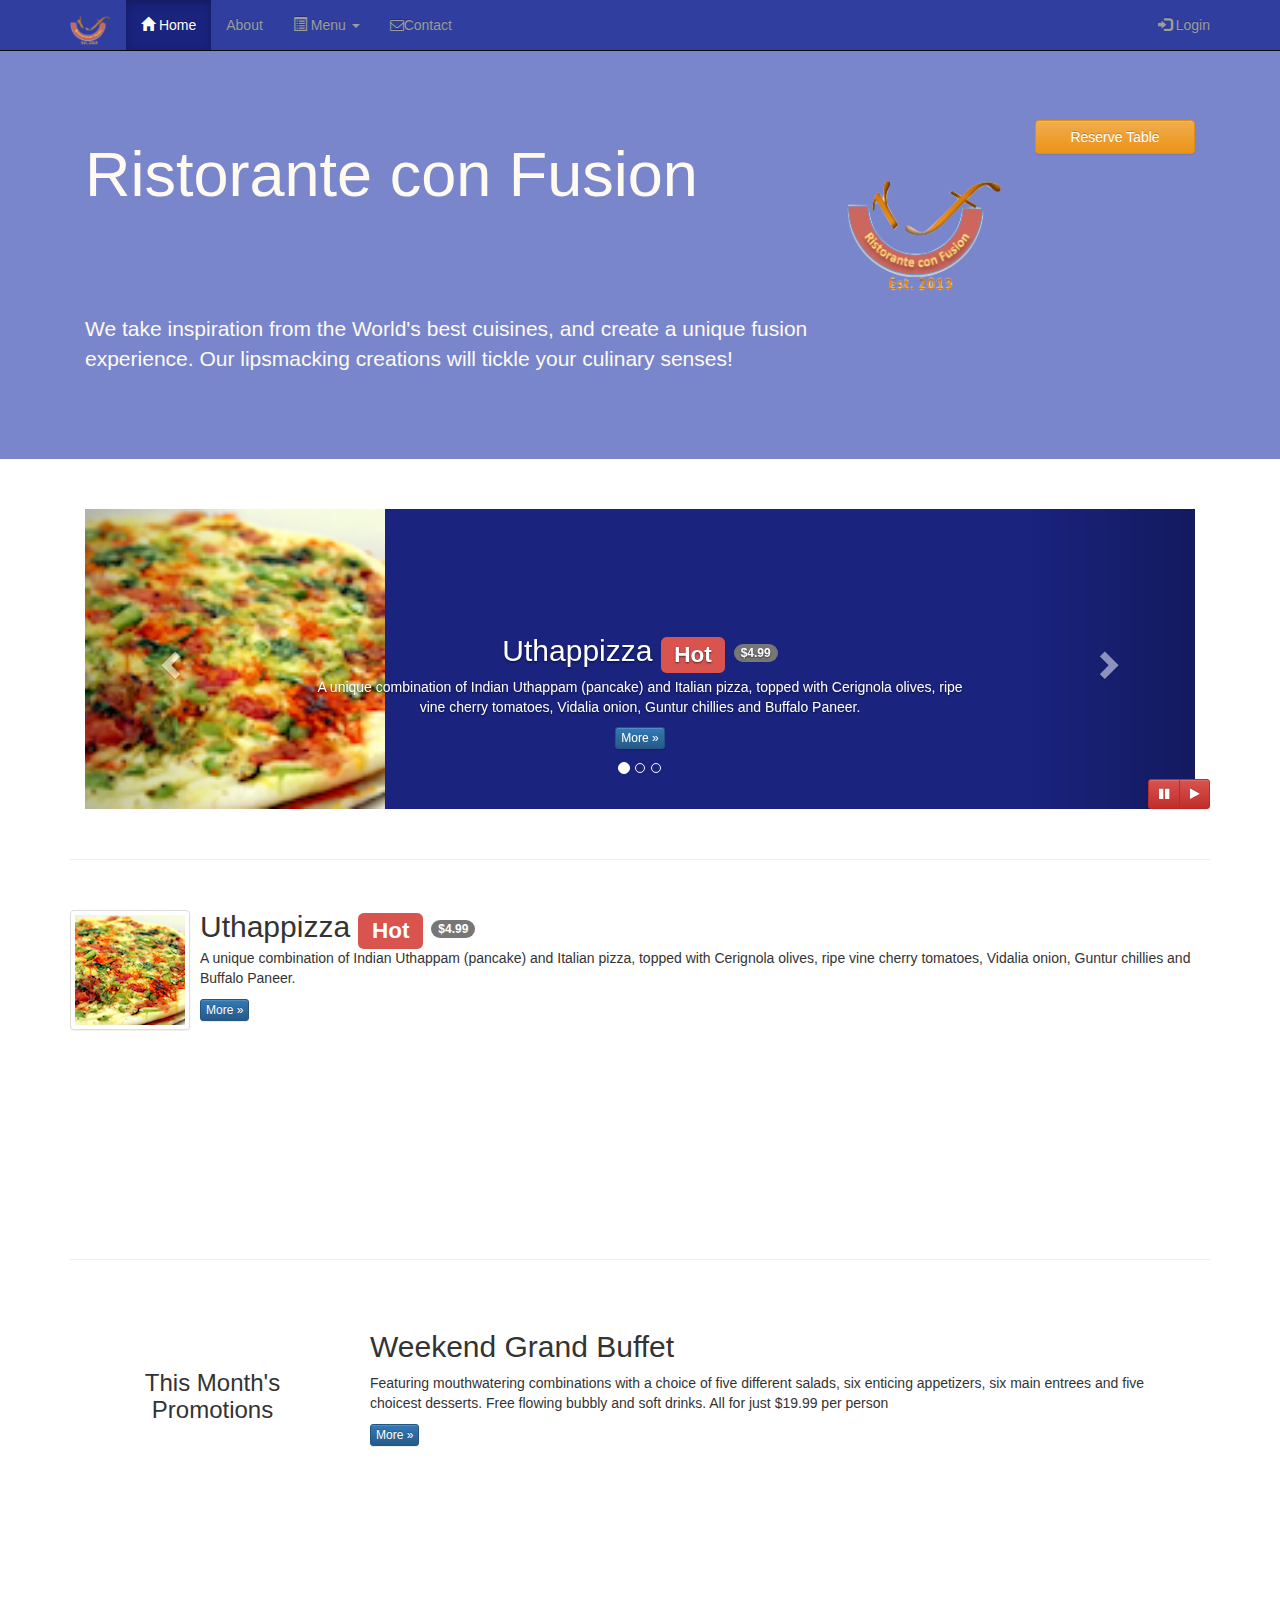
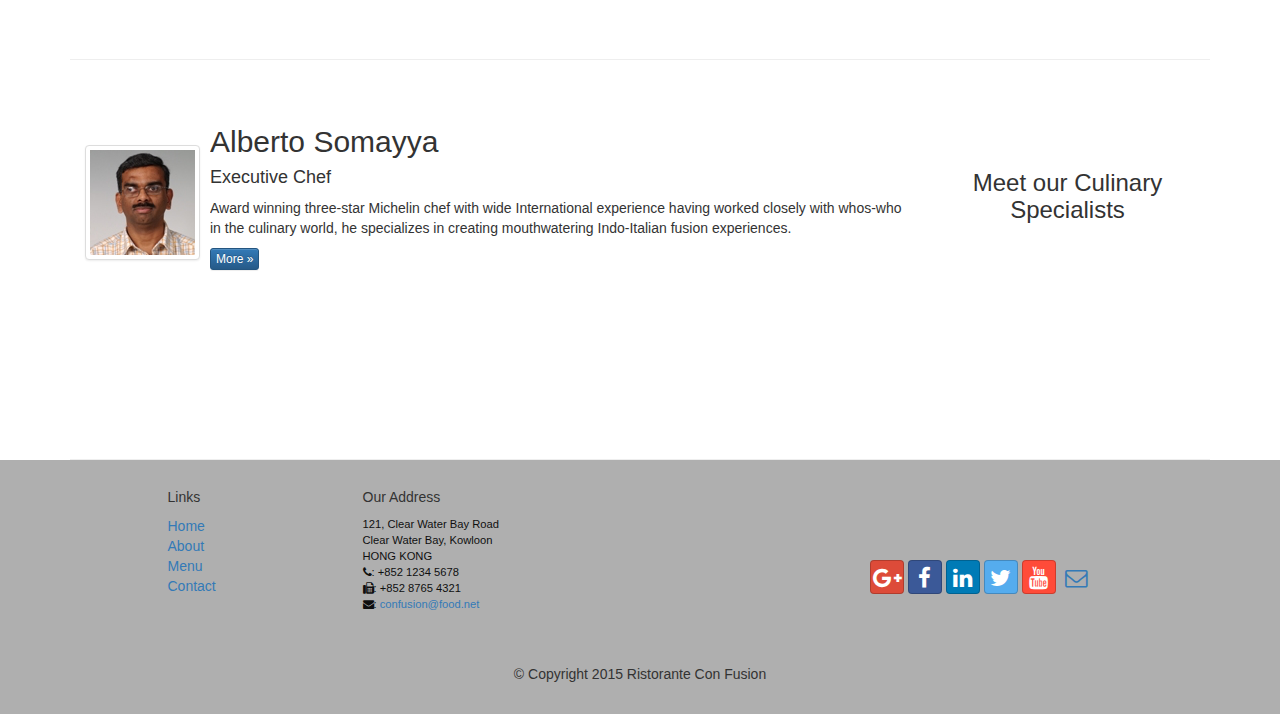
<file: index.html>
<!DOCTYPE html>
<!-- saved from url=(0077)https://d396qusza40orc.cloudfront.net/phoenixassets/web-frameworks/index.html -->
<html lang="en">
    <head>
        <meta charset="utf-8">
        <meta http-equiv="X-UA-Compatible" content="IE=edge">
        <meta name="viewport" content="width=device-width, initial-scale=1">
        <title>Ristorante Con Fusion</title>

         <link href="bower_components/bootstrap/dist/css/bootstrap.min.css" rel="stylesheet">
        <link href="bower_components/bootstrap/dist/css/bootstrap-theme.min.css" rel="stylesheet">
        <link href="bower_components/font-awesome/css/font-awesome.min.css" rel="stylesheet">
        <link href="css/mystyles.css" rel="stylesheet">
        
        <link href="css/bootstrap-social.css" rel="stylesheet">
    </head>

<body>
    <nav class="navbar navbar-inverse navbar-fixed-top" role="navigation">
        <div class="container">
             <div class="navbar-header">
                <button type="button" class="navbar-toggle collapsed" data-toggle="collapse" data-target="#navbar" aria-expanded="false" aria-controls="navbar">
                    <span class="sr-only">Toggle navigation</span>
                    <span class="icon-bar"></span>
                    <span class="icon-bar"></span>
                    <span class="icon-bar"></span>
                </button>
                <a class="navbar-brand" href="#"><img src="img/logo.png" height=30 width=41></a>
            </div>
            <div id="navbar" class="navbar-collapse collapse">
                <ul class="nav navbar-nav">
                    <li class="active"><a href="#"><span class="glyphicon glyphicon-home"
                         aria-hidden="true"></span> Home</a>
                    </li>
                    <li><a href="aboutus.html">About</a></li>
                    <li class="dropdown">
                        <a href="#" class="dropdown-toggle" data-toggle="dropdown"
                         role="button" aria-haspopup="true" aria-expanded="false">
                        <span class="glyphicon glyphicon-list-alt"
                         ></span>
                         Menu <span class="caret"></span></a>
                        <ul class="dropdown-menu">
                            <li><a href="#">Appetizers</a></li>
                            <li><a href="#">Main Courses</a></li>
                            <li><a href="#">Desserts</a></li>
                            <li><a href="#">Drinks</a></li>
                            <li role="separator" class="divider"></li>
                            <li class="dropdown-header">Specials</li>
                            <li><a href="#">Lunch Buffet</a></li>
                            <li><a href="#">Weekend Brunch</a></li>
                        </ul>
                    </li>
                    <li>
                    <a href="contactus.html">
                    <i class="fa fa-envelope-o"></i>Contact</a></li>
                </ul>
                 <ul class="nav navbar-nav navbar-right">
                    <li><a data-toggle="modal" data-target="#loginModal">
                    <span class="glyphicon glyphicon-log-in"></span> Login</a>
                    </li>
                </ul>
            </div>
        </div>
    </nav>
     <div id="loginModal" class="modal fade" role="dialog">
        <div class="modal-dialog">
        <!-- Modal content-->
        <div class="modal-content">
            <div class="modal-header">
                <button type="button" class="close" data-dismiss="modal">&times;</button>
                <h4 class="modal-title">Login </h4>
            </div>
            <div class="modal-body">

                <form class="form-inline">
                    <div class="form-group">
                        <label class="sr-only" for="email">Email</label>
                        <input type="email" class="form-control input-sm" id="email" placeholder="Email">
                    </div>
                    <div class="form-group">
                        <label class="sr-only" for="password">Password</label>
                        <input type="password" class="form-control" id="password" placeholder="Password">
                    </div>
                    <div class="checkbox">
                       <input type="checkbox">Remember Me
                        </label>
                    </div>
                    <button type="submit" class="btn btn-info btn-sm">Sign In</button>
                    <button type="button" class="btn btn-default btn-sm"
                       data-dismiss="modal">Cancel</button>
                </form>

            </div>
        </div>
        </div>
    </div>         
    <header class="jumbotron">

        <!-- Main component for a primary marketing message or call to action -->

        <div class="container">
            <div class="row row-header">
                <div class="col-xs-12 col-sm-8" >
                    <h1>Ristorante con Fusion</h1>
                    <p style="padding:40px;"></p>
                    <p>We take inspiration from the World's best cuisines, and create a unique fusion experience. Our lipsmacking creations will tickle your culinary senses!</p>
                </div>
                <div class="col-xs-12 col-sm-2">
                    <p style="padding:20px;"></p>
                    <img src="img/logo.png" class="img-responsive">
                </div>
                <div class="col-xs-12 col-sm-2">
                      <a type="button" class="btn btn-warning btn-block"
                    data-toggle="tooltip" title="Or Call us at +852 12345678"
                     data-placement="bottom" href="#reserveform">Reserve Table</a>

                </div>
            </div>
        </div>
    </header>

    <div class="container">
        <div class="row row-content">
           <div class="col-xs-12">
                
                <div id="mycarousel" class="carousel slide" data-ride="carousel">
                    <ol class="carousel-indicators">
                        <li data-target="#mycarousel" data-slide-to="0" class="active"></li>
                        <li data-target="#mycarousel" data-slide-to="1"></li>
                        <li data-target="#mycarousel" data-slide-to="2"></li>
                    </ol>
                    <div class="carousel-inner" role="listbox">
                        <div class="item active">
                            <img class="img-responsive"
                             src="img/uthappizza.png" alt="Uthappizza">
                            <div class="carousel-caption">
                                <h2>Uthappizza  <span class="label label-danger">Hot</span> <span class="badge">$4.99</span></h2>
                                <p>A unique combination of Indian Uthappam (pancake) and
                                  Italian pizza, topped with Cerignola olives, ripe vine
                                  cherry tomatoes, Vidalia onion, Guntur chillies and
                                  Buffalo Paneer.</p>
                                <p><a class="btn btn-primary btn-xs" href="#">More &raquo;</a></p>
                            </div>
                        </div>
                        <div class="item">
                            <img class="img-responsive"
                             src="img/buffet.png" alt="Weelemd Grand Buffet">
                            <div class="carousel-caption">
                                <h2>Weekend Grand Buffet <span class="label label-danger label-xs">New</span></h2>
                                 <p>Featuring mouthwatering combinations with a choice of five different salads, six enticing appetizers, six main entrees and five choicest desserts. Free flowing bubbly and soft drinks. All for just $19.99 per person </p>
                                <p><a class="btn btn-primary btn-xs" href="#">More &raquo;</a></p></p>
                            </div>
                        </div>
                        <div class="item">
                            <img class="img-responsive"
                             src="img/alberto.png" alt="Alberto Somayya">
                            <div class="carousel-caption">
                                <h2 class="media-heading">Alberto Somayya</h2>
                                <h4>Executive Chef</h4>
                                <p>Award winning three-star Michelin chef with wide
                                 International experience having worked closely with
                                 whos-who in the culinary world, he specializes in
                                  creating mouthwatering Indo-Italian fusion experiences.
                                </p>
                                <p><a class="btn btn-primary btn-xs" href="#">More &raquo;</a></p>
                            </div>
                        </div>
                    </div>
                        <a class="left carousel-control" href="#mycarousel" role="button" data-slide="prev">
                        <span class="glyphicon glyphicon-chevron-left" aria-hidden="true"></span>
                        <span class="sr-only">Previous</span>
                        </a>
                        <a class="right carousel-control" href="#mycarousel" role="button" data-slide="next">
                            <span class="glyphicon glyphicon-chevron-right" aria-hidden="true"></span>
                            <span class="sr-only">Next</span>
                        </a>
                </div>
                
                <div class="btn-group" id="carouselButtons">
                    <button class="btn btn-danger btn-sm" id="carousel-pause">
                        <span class="fa fa-pause" aria-hidden="true"></span>
                    </button>
                    <button class="btn btn-danger btn-sm" id="carousel-play">
                        <span class="fa fa-play" aria-hidden="true"></span>
                    </button>
                </div>
           </div>
        </div>

        <div class="row row-content">
             <div class="media">
                <div class="media-left media-middle">
                    <a href="#">
                    <img class="media-object img-thumbnail"
                     src="img/uthappizza.png" alt="Uthappizza">
                    </a>
                </div>
                <div class="media-body">
                    <h2 class="media-heading">Uthappizza <span class="label label-danger">Hot</span> <span class="badge">$4.99</span></h2>
                    <p>A unique combination of Indian Uthappam (pancake) and
                      Italian pizza, topped with Cerignola olives, ripe vine
                      cherry tomatoes, Vidalia onion, Guntur chillies and
                      Buffalo Paneer.</p>
                    <p><a class="btn btn-primary btn-xs" href="#">More &raquo;</a></p>
                </div>
            </div>
        </div>


        <div class="row row-content">
            <div class="col-xs-12 col-sm-3">
                <p style="padding:20px;"></p>
                <h3 align="center">This Month's Promotions</h3>
            </div>
            <div class="col-xs-12 col-sm-9">
                <h2>Weekend Grand Buffet</h2>
                <p>Featuring mouthwatering combinations with a choice of five different salads, six enticing appetizers, six main entrees and five choicest desserts. Free flowing bubbly and soft drinks. All for just $19.99 per person </p>
                <p><a class="btn btn-primary btn-xs" href="#">More &raquo;</a></p></p>
            </div>
        </div>

        <div class="row row-content">
            <div class="col-xs-12 col-sm-3 col-sm-push-9">
                <p style="padding:20px;"></p>
                <h3 align="center">Meet our Culinary Specialists</h3>
            </div>
            <div class="media col-xs-12 col-sm-9 col-sm-pull-3">
                <div class="media-left media-middle">
                        <a href="#">
                        <img class="media-object img-thumbnail"
                         src="img/alberto.png" alt="Alberto Somayya">
                        </a>
                </div>
                <div class="media-body">
                    <h2 class="media-heading">Alberto Somayya</h2>
                    <h4>Executive Chef</h4>
                    <p>Award winning three-star Michelin chef with wide
                     International experience having worked closely with
                     whos-who in the culinary world, he specializes in
                      creating mouthwatering Indo-Italian fusion experiences.
                     </p>
                    <p><a class="btn btn-primary btn-xs" href="#">More &raquo;</a></p>
                </div>
            </div>
        </div>
    </div>

    <footer class="row-footer">
        <div class="container">
            <div class="row">             
                <div class="col-xs-5 col-xs-offset-1 col-sm-2 col-sm-offset-1">
                    <h5>Links</h5>
                    <ul class="list-unstyled">
                        <li><a href="https://d396qusza40orc.cloudfront.net/phoenixassets/web-frameworks/index.html#">Home</a></li>
                        <li><a href="https://d396qusza40orc.cloudfront.net/phoenixassets/web-frameworks/index.html#">About</a></li>
                        <li><a href="https://d396qusza40orc.cloudfront.net/phoenixassets/web-frameworks/index.html#">Menu</a></li>
                        <li><a href="https://d396qusza40orc.cloudfront.net/phoenixassets/web-frameworks/index.html#">Contact</a></li>
                    </ul>
                </div>
                <div class="col-xs-6 col-sm-5">
                    <h5>Our Address</h5>
                    <address>
		              121, Clear Water Bay Road<br>
		              Clear Water Bay, Kowloon<br>
		              HONG KONG<br>
		                <i class="fa fa-phone"></i>: +852 1234 5678<br>
                        <i class="fa fa-fax"></i>: +852 8765 4321<br>
                        <i class="fa fa-envelope"></i>: 
                                 <a href="mailto:confusion@food.net">confusion@food.net</a>
		           </address>
                </div>
                <div class="col-xs-12 col-sm-4">
                    <div style="padding: 40px 10px;">
                        <div class="nav navbar-nav" style="padding: 40px 10px;">
                        <a class="btn btn-social-icon btn-google-plus" href="http://google.com/+"><i class="fa fa-google-plus"></i></a>
                        <a class="btn btn-social-icon btn-facebook" href="http://www.facebook.com/profile.php?id="><i class="fa fa-facebook"></i></a>
                        <a class="btn btn-social-icon btn-linkedin" href="http://www.linkedin.com/in/"><i class="fa fa-linkedin"></i></a>
                        <a class="btn btn-social-icon btn-twitter" href="http://twitter.com/"><i class="fa fa-twitter"></i></a>
                        <a class="btn btn-social-icon btn-youtube" href="http://youtube.com/"><i class="fa fa-youtube"></i></a>
                        <a class="btn btn-social-icon" href="mailto:"><i class="fa fa-envelope-o"></i></a>
                    </div>
                    </div>
                </div>
                <div class="col-xs-12">
                    <p style="padding:10px;"></p>
                    <p align="center">© Copyright 2015 Ristorante Con Fusion</p>
                </div>
            </div>
        </div>
    </footer>

    <script src="bower_components/jquery/dist/jquery.min.js"></script>
    <!-- Include all compiled plugins (below), or include individual files as needed -->
    <script src="bower_components/bootstrap/dist/js/bootstrap.min.js"></script>
    <script>
        $(document).ready(function(){
        $('[data-toggle="tooltip"]').tooltip();
         });
    </script>
    <script>
        $(document).ready(function(){
            $("#mycarousel").carousel( { interval: 2000 } );
                          $("#carousel-pause").click(function(){
                $("#mycarousel").carousel('pause');
            });
                        $("#carousel-play").click(function(){
                $("#mycarousel").carousel('cycle');
            });
        });
    </script>

</body></html>
</file>
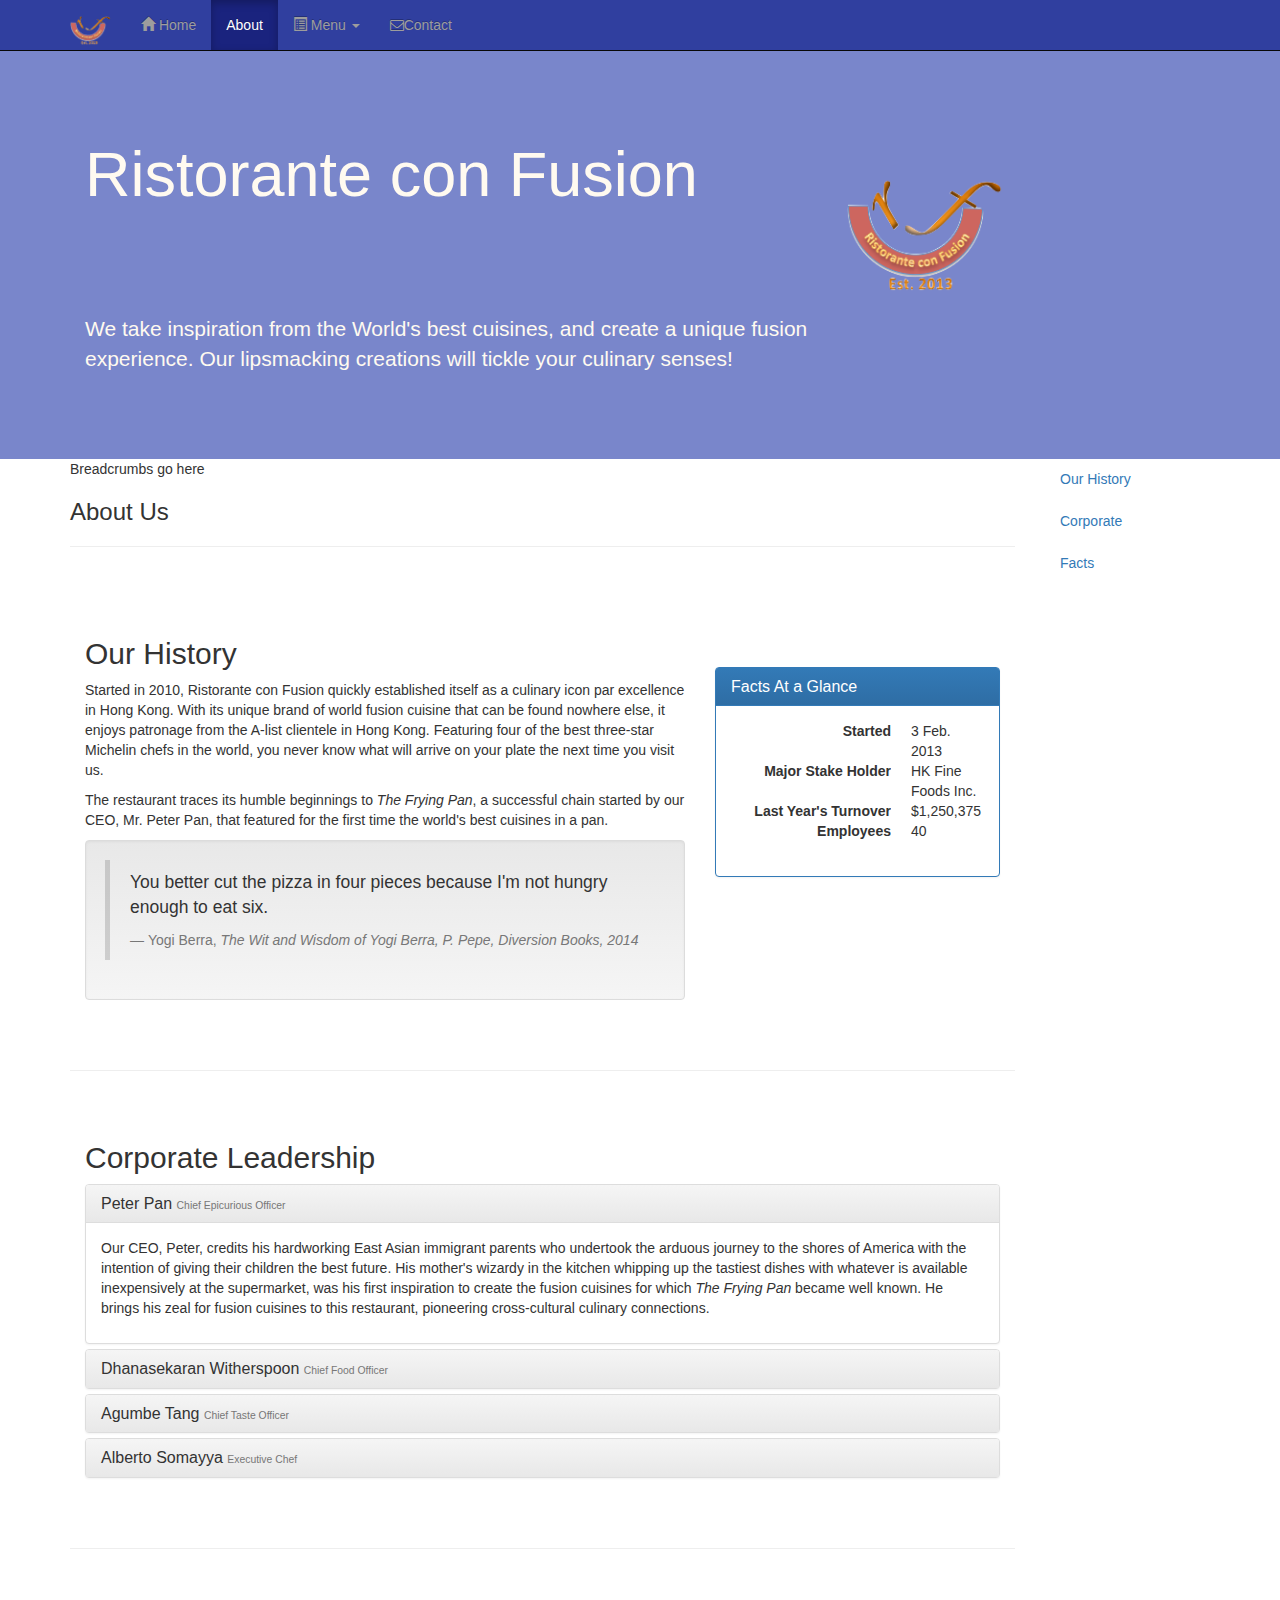
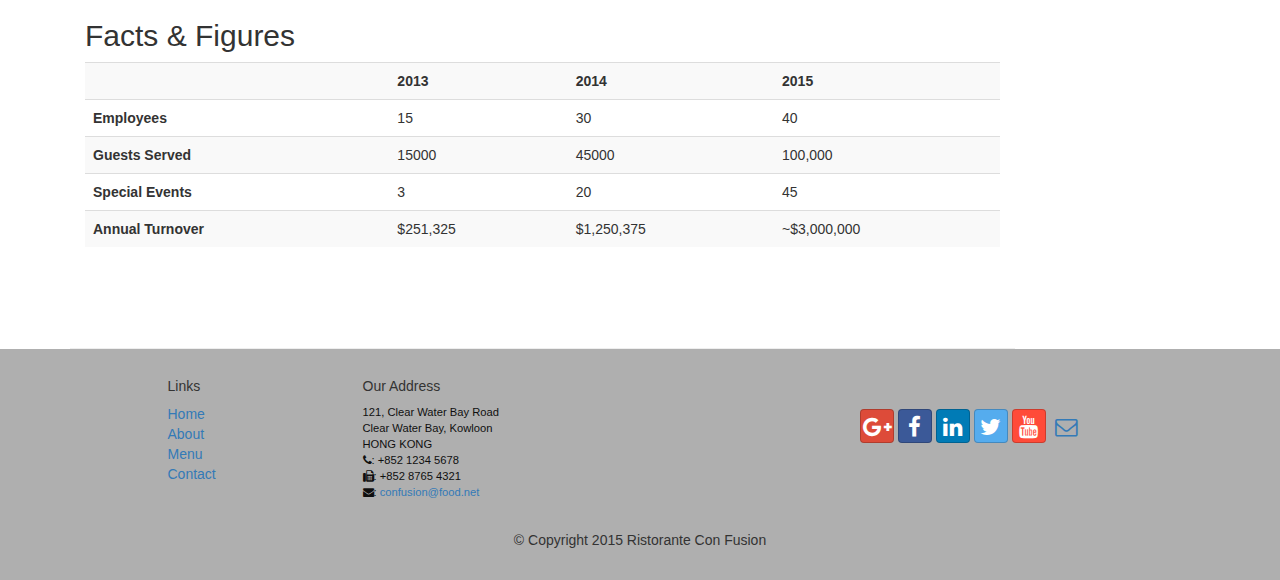
<file: aboutus.html>
<!DOCTYPE html>
<html lang="en">

<head>
     <meta charset="utf-8">
    <meta http-equiv="X-UA-Compatible" content="IE=edge">
    <meta name="viewport" content="width=device-width, initial-scale=1">
    <!-- The above 3 meta tags *must* come first in the head; any other head 
         content must come *after* these tags -->
    <title>Ristorante Con Fusion: About Us</title>
        <!-- Bootstrap -->
    <link href="css/bootstrap.min.css" rel="stylesheet">
    <link href="css/bootstrap-theme.min.css" rel="stylesheet">
    <link href="css/font-awesome.min.css" rel="stylesheet">
    <link href="css/bootstrap-social.css" rel="stylesheet">
    <link href="css/mystyles.css" rel="stylesheet">

    <!-- HTML5 shim and Respond.js for IE8 support of HTML5 elements and media queries -->
    <!-- WARNING: Respond.js doesn't work if you view the page via file:// -->
    <!--[if lt IE 9]>
      <script src="https://oss.maxcdn.com/html5shiv/3.7.2/html5shiv.min.js"></script>
      <script src="https://oss.maxcdn.com/respond/1.4.2/respond.min.js"></script>
    <![endif]-->
</head>

<body data-spy="scroll" data-target="#myScrollspy" data-offset="200">
    <nav class="navbar navbar-inverse navbar-fixed-top" role="navigation">
        <div class="container">
            <div class="navbar-header">
                <button type="button" class="navbar-toggle collapsed" data-toggle="collapse" data-target="#navbar" aria-expanded="false" aria-controls="navbar">
                    <span class="sr-only">Toggle navigation</span>
                    <span class="icon-bar"></span>
                    <span class="icon-bar"></span>
                    <span class="icon-bar"></span>
                </button>
                <a class="navbar-brand" href="#"><img src="img/logo.png" height=30 width=41></a>
            </div>
            <div id="navbar" class="navbar-collapse collapse">
                <ul class="nav navbar-nav">
                    <li ><a href="index.html"><span class="glyphicon glyphicon-home"
                         aria-hidden="true"></span> Home</a></li>
                    <li class="active"><a href="aboutus.html">About</a></li>
                    <li class="dropdown">
                        <a href="#" class="dropdown-toggle" data-toggle="dropdown"
                         role="button" aria-haspopup="true" aria-expanded="false">
                          <span class="glyphicon glyphicon-list-alt"
                         ></span>
                         Menu <span class="caret"></span></a>
                        <ul class="dropdown-menu">
                            <li><a href="#">Appetizers</a></li>
                            <li><a href="#">Main Courses</a></li>
                            <li><a href="#">Desserts</a></li>
                            <li><a href="#">Drinks</a></li>
                            <li role="separator" class="divider"></li>
                            <li class="dropdown-header">Specials</li>
                            <li><a href="#">Lunch Buffet</a></li>
                            <li><a href="#">Weekend Brunch</a></li>
                        </ul>
                    </li>
                    <li>
                    <a href="contactus.html">
                    <i class="fa fa-envelope-o"></i>Contact</a></li>
                </ul>
            </div>
        </div>
    </nav>  
    <header class="jumbotron">

        <!-- Main component for a primary marketing message or call to action -->

        <div class="container">
            <div class="row row-header">
                <div class="col-xs-12 col-sm-8">
                    <h1>Ristorante con Fusion</h1>
                    <p style="padding:40px;"></p>
                    <p>We take inspiration from the World's best cuisines, and create a unique fusion experience. Our lipsmacking creations will tickle your culinary senses!</p>
                </div>
                <div class="col-xs-12 col-sm-2">
                    <p style="padding:20px;"></p>
                    <img src="img/logo.png" class="img-responsive">
                </div>
            </div>
        </div>
    </header>

    <div class="container">
        <div class="row">
            <div class="col-xs-12 col-sm-10">
                <div>
                    <div>
                        Breadcrumbs go here
                    </div>
                    <div>
                       <h3>About Us</h3>
                       <hr>
                    </div>
                </div>
                
                <div  id="history" class="row row-content">
                    <div class="col-xs-12 col-sm-6 col-lg-8">
                        <h2>Our History</h2>
                        <p>Started in 2010, Ristorante con Fusion quickly established itself as a culinary icon par excellence in Hong Kong. With its unique brand of world fusion cuisine that can be found nowhere else, it enjoys patronage from the A-list clientele in Hong Kong.  Featuring four of the best three-star Michelin chefs in the world, you never know what will arrive on your plate the next time you visit us.</p>
                        <p>The restaurant traces its humble beginnings to <em>The Frying Pan</em>, a successful chain started by our CEO, Mr. Peter Pan, that featured for the first time the world's best cuisines in a pan.</p>

                        <div class="well">
                            <blockquote>
                                <p>You better cut the pizza in four pieces because
                                    I'm not hungry enough to eat six.</p>
                                <footer>Yogi Berra,
                                  <cite>The Wit and Wisdom of Yogi Berra,
                                    P. Pepe, Diversion Books, 2014</cite>
                                </footer>
                            </blockquote>
                        </div>
                    </div>
                     <div class="col-xs-12 col-sm-6 col-lg-4">
                        <p style="padding:20px;"></p>
                         <div class="panel panel-primary">
                            <div class="panel-heading">
                                <h3 class="panel-title">Facts At a Glance</h3>
                            </div>
                            <div class="panel-body">
                                <dl class="dl-horizontal">
                                    <dt>Started</dt>
                                    <dd>3 Feb. 2013</dd>
                                    <dt>Major Stake Holder</dt>
                                    <dd>HK Fine Foods Inc.</dd>
                                    <dt>Last Year's Turnover</dt>
                                    <dd>$1,250,375</dd>
                                    <dt>Employees</dt>
                                    <dd>40</dd>
                               </dl>
                            </div>
                        </div>
                    </div>
                </div>


                <div id="corporate" class="row row-content">
                    <div class="col-xs-12">
                        <h2>Corporate Leadership</h2>
                        
                        <div class="panel-group" id="accordion"
                              role="tablist" aria-multiselectable="true">
                            <div class="panel panel-default">
                                <div class="panel-heading" role="tab" id="headingPeter">
                                    <h3 class="panel-title">
                                        <a role="button" data-toggle="collapse"
                                             data-parent="#accordion" href="#peter"
                                             aria-expanded="true" aria-controls="peter">
                                            Peter Pan <small>Chief Epicurious Officer</small></a>
                                    </h3>
                                </div>
                                <div role="tabpanel" class="panel-collapse collapse in"
                                     id="peter"    aria-labelledby="headingPeter">
                                    <div class="panel-body">
                                        <p>Our CEO, Peter, credits his hardworking East Asian immigrant parents who undertook the arduous journey to the shores of America with the intention of giving their children the best future. His mother's wizardy in the kitchen whipping up the tastiest dishes with whatever is available inexpensively at the supermarket, was his first inspiration to create the fusion cuisines for which <em>The Frying Pan</em> became well known. He brings his zeal for fusion cuisines to this restaurant, pioneering cross-cultural culinary connections.</p>
                                    </div>
                                </div>
                            </div>
                            <div class="panel panel-default">
                                <div class="panel-heading" role="tab" id="headingDanny">
                                    <h3 class="panel-title">
                                        <a class="collapsed" role="button" data-toggle="collapse"
                                             data-parent="#accordion" href="#danny"
                                             aria-expanded="false" aria-controls="danny">
                                            Dhanasekaran Witherspoon <small>Chief Food Officer</small></a>
                                    </h3>
                                </div>
                                <div role="tabpanel" class="panel-collapse collapse"
                                     id="danny"    aria-labelledby="headingDanny">
                                    <div class="panel-body">
                                        <p>Our CFO, Danny, as he is affectionately referred to by his colleagues, comes from a long established family tradition in farming and produce. His experiences growing up on a farm in the Australian outback gave him great appreciation for varieties of food sources. As he puts it in his own words, <em>Everything that runs, wins, and everything that stays, pays!</em></p>
                                    </div>
                                </div>
                            </div>
                            <div class="panel panel-default">
                                <div class="panel-heading" role="tab" id="headingAgumbe">
                                    <h3 class="panel-title">
                                        <a class="collapsed" role="button" data-toggle="collapse"
                                             data-parent="#accordion" href="#agumbe"
                                             aria-expanded="false" aria-controls="agumbe">
                                            Agumbe Tang <small>Chief Taste Officer</small></a>
                                    </h3>
                                </div>
                                <div role="tabpanel" class="panel-collapse collapse"
                                     id="agumbe"    aria-labelledby="headingAgumbe">
                                    <div class="panel-body">
                                        <p>Blessed with the most discerning gustatory sense, Agumbe, our CFO, personally ensures that every dish that we serve meets his exacting tastes. Our chefs dread the tongue lashing that ensues if their dish does not meet his exacting standards. He lives by his motto, <em>You click only if you survive my lick.</em></p>
                                    </div>
                                </div>
                            </div>
                            <div class="panel panel-default">
                                <div class="panel-heading" role="tab" id="headingAlberto">
                                    <h3 class="panel-title">
                                        <a class="collapsed" role="button" data-toggle="collapse"
                                             data-parent="#accordion" href="#alberto"
                                             aria-expanded="false" aria-controls="alberto">
                                            Alberto Somayya <small>Executive Chef</small></a>
                                    </h3>
                                </div>
                                <div role="tabpanel" class="panel-collapse collapse"
                                     id="alberto"    aria-labelledby="headingAlberto">
                                    <div class="panel-body">
                                        <p>Award winning three-star Michelin chef with wide International experience having worked closely with whos-who in the culinary world, he specializes in creating mouthwatering Indo-Italian fusion experiences. He says, <em>Put together the cuisines from the two craziest cultures, and you get a winning hit! Amma Mia!</em></p>
                                    </div>
                                </div>
                            </div>
                        </div>
                    </div>
                     
               </div>

                <div  id="facts" class="row row-content">
                    <div class="col-xs-12 ">
                        <h2>Facts &amp; Figures</h2>
                        <div class="table-responsive">
                        <table class="table table-striped">
                            <tr>
                                <td>&nbsp;</td>
                                <th>2013</th>
                                <th>2014</th>
                                <th>2015</th>
                            </tr>
                            <tr>
                                <th>Employees</th>
                                <td>15</td>
                                <td>30</td>
                                <td>40</td>
                            </tr>
                            <tr>
                                <th>Guests Served</th>
                                <td>15000</td>
                                <td>45000</td>
                                <td>100,000</td>
                            </tr>
                            <tr>
                                <th>Special Events</th>
                                <td>3</td>
                                <td>20</td>
                                <td>45</td>
                            </tr>
                            <tr>
                                <th>Annual Turnover</th>
                                <td>$251,325</td>
                                <td>$1,250,375</td>
                                <td>~$3,000,000</td>
                            </tr>
                        </table>
                        </div>
                    </div>
                    
               </div> 
            </div>
            <nav class="hidden-xs col-sm-2" id="myScrollspy">
                <ul class="nav nav-pills nav-stacked" data-spy="affix" data-offset-top="400">
                    <li><a href="#history">Our History</a></li>
                    <li><a href="#corporate">Corporate</a></li>
                    <li><a href="#facts">Facts</a></li>
                </ul>
            </nav>
        </div>
    </div>

    <footer class="row-footer">
        <div class="container">
            <div class="row">             
                <div class="col-xs-5 col-xs-offset-1 col-sm-2 col-sm-offset-1">
                    <h5>Links</h5>
                    <ul class="list-unstyled">
                        <li><a href="#">Home</a></li>
                        <li><a href="#">About</a></li>
                        <li><a href="#">Menu</a></li>
                        <li><a href="#">Contact</a></li>
                    </ul>
                </div>
                <div class="col-xs-6 col-sm-5">
                    <h5>Our Address</h5>
                    <address>
		              121, Clear Water Bay Road<br>
		              Clear Water Bay, Kowloon<br>
		              HONG KONG<br>
		              <i class="fa fa-phone"></i>: +852 1234 5678<br>
		              <i class="fa fa-fax"></i>: +852 8765 4321<br>
		              <i class="fa fa-envelope"></i>: 
                        <a href="mailto:confusion@food.net">confusion@food.net</a>
		           </address>
                </div>
                <div class="col-xs-12 col-sm-4">
                    <div class="nav navbar-nav" style="padding: 40px 10px;">
                        <a class="btn btn-social-icon btn-google-plus" href="http://google.com/+"><i class="fa fa-google-plus"></i></a>
                        <a class="btn btn-social-icon btn-facebook" href="http://www.facebook.com/profile.php?id="><i class="fa fa-facebook"></i></a>
                        <a class="btn btn-social-icon btn-linkedin" href="http://www.linkedin.com/in/"><i class="fa fa-linkedin"></i></a>
                        <a class="btn btn-social-icon btn-twitter" href="http://twitter.com/"><i class="fa fa-twitter"></i></a>
                        <a class="btn btn-social-icon btn-youtube" href="http://youtube.com/"><i class="fa fa-youtube"></i></a>
                        <a class="btn btn-social-icon" href="mailto:"><i class="fa fa-envelope-o"></i></a>
                    </div>
                </div>
                <div class="col-xs-12">
                    <p style="padding:10px;"></p>
                    <p align=center>© Copyright 2015 Ristorante Con Fusion</p>
                </div>
            </div>
        </div>
    </footer>
    <!-- jQuery (necessary for Bootstrap's JavaScript plugins) -->
    <script src="https://ajax.googleapis.com/ajax/libs/jquery/1.11.3/jquery.min.js"></script>
    <!-- Include all compiled plugins (below), or include individual files as needed -->
    <script src="js/bootstrap.min.js"></script>
</body>

</html>
</file>
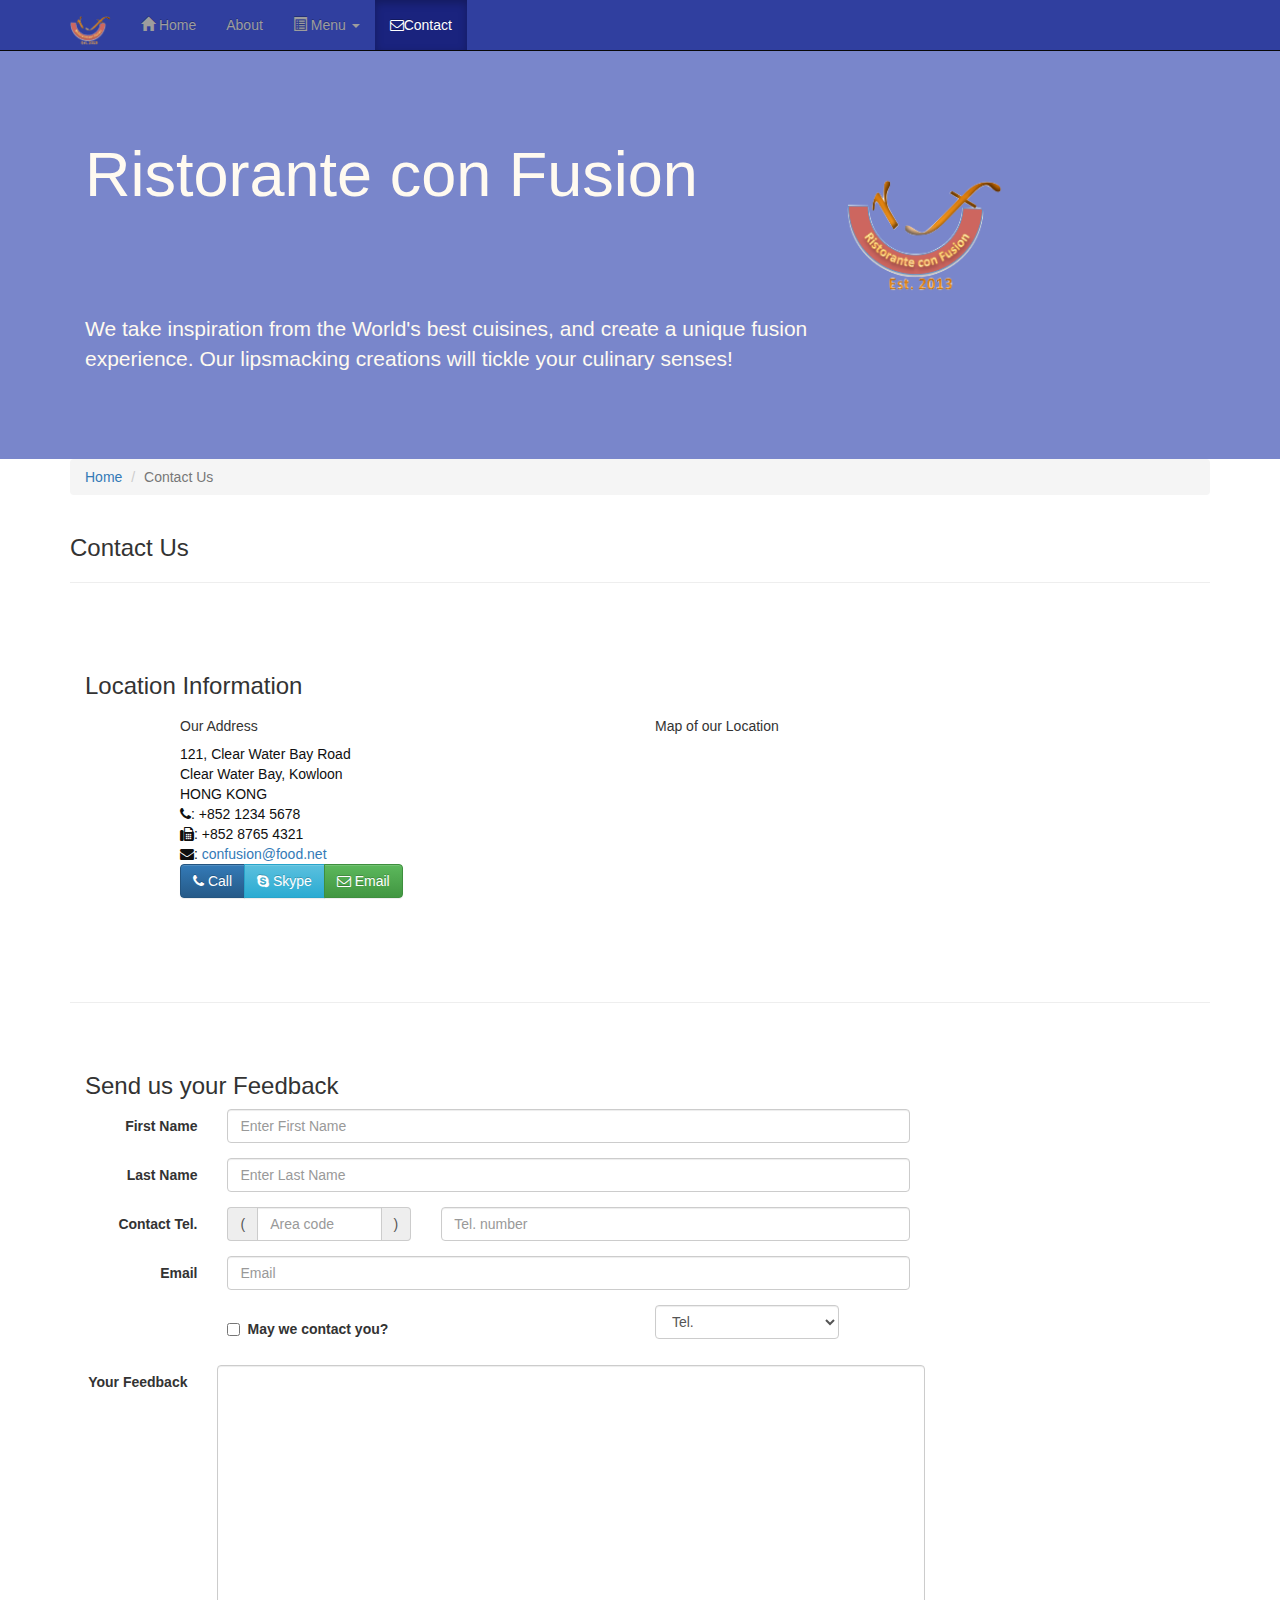
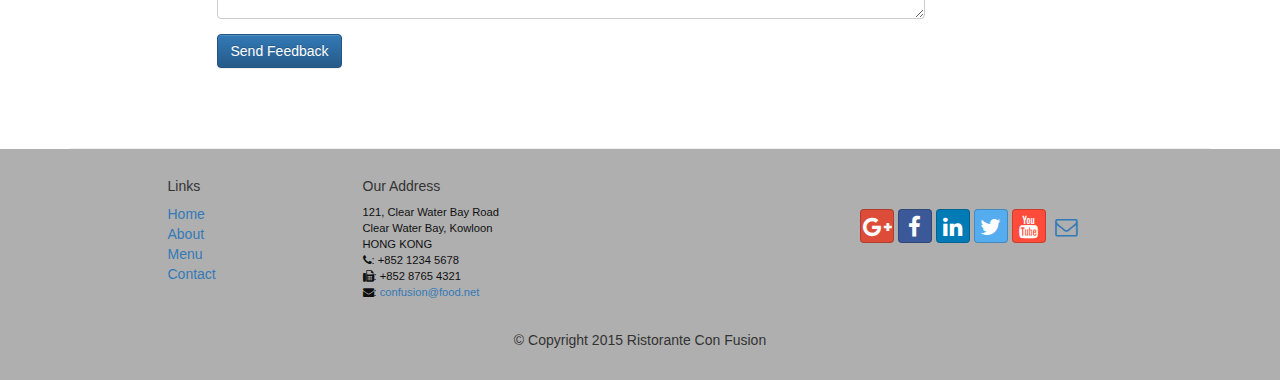
<file: contactus.html>
<!DOCTYPE html><html lang="en"><head>     <meta charset="utf-8">    <meta http-equiv="X-UA-Compatible" content="IE=edge">    <meta name="viewport" content="width=device-width, initial-scale=1">    <!-- The above 3 meta tags *must* come first in the head; any other head          content must come *after* these tags -->    <title>Ristorante Con Fusion: About Us</title>        <!-- Bootstrap -->    <link href="css/bootstrap.min.css" rel="stylesheet">    <link href="css/bootstrap-theme.min.css" rel="stylesheet">    <link href="css/font-awesome.min.css" rel="stylesheet">    <link href="css/bootstrap-social.css" rel="stylesheet">    <link href="css/mystyles.css" rel="stylesheet">    <!-- HTML5 shim and Respond.js for IE8 support of HTML5 elements and media queries -->    <!-- WARNING: Respond.js doesn't work if you view the page via file:// -->    <!--[if lt IE 9]>      <script src="https://oss.maxcdn.com/html5shiv/3.7.2/html5shiv.min.js"></script>      <script src="https://oss.maxcdn.com/respond/1.4.2/respond.min.js"></script>    <![endif]--></head><body>    <nav class="navbar navbar-inverse navbar-fixed-top" role="navigation">        <div class="container">             <div class="navbar-header">                <button type="button" class="navbar-toggle collapsed" data-toggle="collapse" data-target="#navbar" aria-expanded="false" aria-controls="navbar">                    <span class="sr-only">Toggle navigation</span>                    <span class="icon-bar"></span>                    <span class="icon-bar"></span>                    <span class="icon-bar"></span>                </button>                <a class="navbar-brand" href="#"><img src="img/logo.png" height=30 width=41></a>            </div>            <div id="navbar" class="navbar-collapse collapse">                <ul class="nav navbar-nav">                    <li ><a href="#"><span class="glyphicon glyphicon-home"                         aria-hidden="true"></span> Home</a>                    </li>                    <li><a href="aboutus.html">About</a></li>                    <li class="dropdown">                        <a href="#" class="dropdown-toggle" data-toggle="dropdown"                         role="button" aria-haspopup="true" aria-expanded="false">                        <span class="glyphicon glyphicon-list-alt"                         ></span>                         Menu <span class="caret"></span></a>                        <ul class="dropdown-menu">                            <li><a href="#">Appetizers</a></li>                            <li><a href="#">Main Courses</a></li>                            <li><a href="#">Desserts</a></li>                            <li><a href="#">Drinks</a></li>                            <li role="separator" class="divider"></li>                            <li class="dropdown-header">Specials</li>                            <li><a href="#">Lunch Buffet</a></li>                            <li><a href="#">Weekend Brunch</a></li>                        </ul>                    </li>                    <li class="active">                    <a href="contactus.html">                    <i class="fa fa-envelope-o"></i>Contact</a></li>                </ul>            </div>        </div>    </nav>             <header class="jumbotron">        <!-- Main component for a primary marketing message or call to action -->        <div class="container">            <div class="row row-header">                <div class="col-xs-12 col-sm-8" >                    <h1>Ristorante con Fusion</h1>                    <p style="padding:40px;"></p>                    <p>We take inspiration from the World's best cuisines, and create a unique fusion experience. Our lipsmacking creations will tickle your culinary senses!</p>                </div>                <div class="col-xs-12 col-sm-2">                    <p style="padding:20px;"></p>                    <img src="img/logo.png" class="img-responsive">                </div>            </div>        </div>    </header>    <div class="container">        <div class="row">            <div class="col-xs-12">               <ul class="breadcrumb">                   <li><a href="index.html">Home</a></li>                   <li class="active">Contact Us</li>               </ul>            </div>            <div class="col-xs-12">               <h3>Contact Us</h3>               <hr>            </div>        </div>                <div class="row row-content">           <div class="col-xs-12">              <h3>Location Information</h3>            </div>            <div class="col-xs-12 col-sm-4 col-sm-offset-1">                   <h5>Our Address</h5>                    <address style="font-size: 100%">		              121, Clear Water Bay Road<br>		              Clear Water Bay, Kowloon<br>		              HONG KONG<br>		              <i class="fa fa-phone"></i>: +852 1234 5678<br>		              <i class="fa fa-fax"></i>: +852 8765 4321<br>		              <i class="fa fa-envelope"></i>:                         <a href="mailto:confusion@food.net">confusion@food.net</a>		           </address>            </div>            <div class="col-xs-12 col-sm-6 col-sm-offset-1">                <h5>Map of our Location</h5>            </div>            <div class="col-xs-12 col-sm-11 col-sm-offset-1">                <div class="btn-group" role="group" aria-label="...">                    <a type="button" class="btn btn-primary" href="tel:+85212345678"><i class="fa fa-phone"></i> Call</a>                    <a type="button" class="btn btn-info"><i class="fa fa-skype"></i> Skype</a>                    <a type="button" class="btn btn-success" href="mailto:confusion@food.net"><i class="fa fa-envelope-o"></i> Email</a>                </div>            </div>        </div>        <div class="row row-content">           <div class="col-xs-12">              <h3>Send us your Feedback</h3>            </div>            <div class="col-xs-12 col-sm-9">                 <form class="form-horizontal" role="form">                    <div class="form-group">                        <label for="firstname" class="col-sm-2 control-label">First Name</label>                        <div class="col-sm-10">                        <input type="text" class="form-control" id="firstname" name="firstname" placeholder="Enter First Name">                        </div>                    </div>                    <div class="form-group">                        <label for="lastname" class="col-sm-2 control-label">Last Name</label>                        <div class="col-sm-10">                            <input type="text" class="form-control" id="lastname" name="lastname" placeholder="Enter Last Name">                        </div>                    </div>                    <div class="form-group">                        <label for="telnum" class="col-xs-12 col-sm-2 control-label">Contact Tel.</label>                        <div class="col-xs-5 col-sm-4 col-md-3">                            <div class="input-group">                                <div class="input-group-addon">(</div>                                    <input type="tel" class="form-control" id="areacode" name="areacode" placeholder="Area code">                                <div class="input-group-addon">)</div>                            </div>                        </div>                        <div class="col-xs-7 col-sm-6 col-md-7">                                    <input type="tel" class="form-control" id="telnum" name="telnum" placeholder="Tel. number">                        </div>                    </div>                    <div class="form-group">                        <label for="emailid" class="col-sm-2 control-label">Email</label>                        <div class="col-sm-10">                            <input type="email" class="form-control" id="emailid" name="emailid" placeholder="Email">                        </div>                    </div>                     <div class="form-group">                       <div class="checkbox col-sm-5 col-sm-offset-2">                            <label class="checkbox-inline">                                <input type="checkbox" name="approve" value="">                                <strong>May we contact you?</strong>                            </label>                        </div>                        <div class="col-sm-3 col-sm-offset-1">                            <select class="form-control">                                <option>Tel.</option>                                <option>Email</option>                            </select>                        </div>                        <br>                        <br>                        <br>                        <div class="form-group">                            <label for="feedback" class="col-sm-2 control-label">Your Feedback</label>                            <div class="col-sm-10">                                <textarea class="form-control" id="feedback" name="feedback" rows="12"></textarea>                            </div>                        </div>                        <div class="form-group">                            <div class="col-sm-offset-2 col-sm-10">                                <button type="submit" class="btn btn-primary">Send Feedback</button>                            </div>                        </div>                    </div>                </form>            </div>             <div class="col-xs-12 col-sm-3">                <p style="padding:20px;"></p>            </div>       </div>    </div>    <footer class="row-footer">        <div class="container">            <div class="row">                             <div class="col-xs-5 col-xs-offset-1 col-sm-2 col-sm-offset-1">                    <h5>Links</h5>                    <ul class="list-unstyled">                        <li><a href="#">Home</a></li>                        <li><a href="#">About</a></li>                        <li><a href="#">Menu</a></li>                        <li><a href="#">Contact</a></li>                    </ul>                </div>                <div class="col-xs-6 col-sm-5">                    <h5>Our Address</h5>                    <address>		              121, Clear Water Bay Road<br>		              Clear Water Bay, Kowloon<br>		              HONG KONG<br>		              <i class="fa fa-phone"></i>: +852 1234 5678<br>		              <i class="fa fa-fax"></i>: +852 8765 4321<br>		              <i class="fa fa-envelope"></i>:                         <a href="mailto:confusion@food.net">confusion@food.net</a>		           </address>                </div>                <div class="col-xs-12 col-sm-4">                    <div class="nav navbar-nav" style="padding: 40px 10px;">                        <a class="btn btn-social-icon btn-google-plus" href="http://google.com/+"><i class="fa fa-google-plus"></i></a>                        <a class="btn btn-social-icon btn-facebook" href="http://www.facebook.com/profile.php?id="><i class="fa fa-facebook"></i></a>                        <a class="btn btn-social-icon btn-linkedin" href="http://www.linkedin.com/in/"><i class="fa fa-linkedin"></i></a>                        <a class="btn btn-social-icon btn-twitter" href="http://twitter.com/"><i class="fa fa-twitter"></i></a>                        <a class="btn btn-social-icon btn-youtube" href="http://youtube.com/"><i class="fa fa-youtube"></i></a>                        <a class="btn btn-social-icon" href="mailto:"><i class="fa fa-envelope-o"></i></a>                    </div>                </div>                <div class="col-xs-12">                    <p style="padding:10px;"></p>                    <p align=center>© Copyright 2015 Ristorante Con Fusion</p>                </div>            </div>        </div>    </footer>    <!-- jQuery (necessary for Bootstrap's JavaScript plugins) -->    <script src="https://ajax.googleapis.com/ajax/libs/jquery/1.11.3/jquery.min.js"></script>    <!-- Include all compiled plugins (below), or include individual files as needed -->    <script src="js/bootstrap.min.js"></script></body></html>
</file>
<file: css/mystyles.css>
.row-header{
    margin:0px auto;
    padding:0px auto;
}

.row-content {
    margin:0px auto;
    padding: 50px 0px 50px 0px;
    border-bottom: 1px ridge;
    min-height:400px;
}

.row-footer{
    background-color: #AfAfAf;
    margin:0px auto;
    padding: 20px 0px 20px 0px;
}

.jumbotron {
    padding:70px 30px 70px 30px;
    margin:0px auto;
    background: #7986CB ;
    color:floralwhite;
}

address{
    font-size:80%;
    margin:0px;
    color:#0f0f0f;
}


body{
    padding:50px 0px 0px 0px;
    z-index:0;
}

.navbar-inverse {
     background: #303F9F;
}

.navbar-inverse .navbar-nav > .active > a,
.navbar-inverse .navbar-nav > .active > a:hover,
.navbar-inverse .navbar-nav > .active > a:focus {
    color: #fff;
    background: #1A237E;
}

.navbar-inverse .navbar-nav > .open > a,
 .navbar-inverse .navbar-nav > .open > a:hover,
 .navbar-inverse .navbar-nav > .open > a:focus {
    color: #fff;
    background: #1A237E;
}

.navbar-inverse .navbar-nav .open .dropdown-menu> li> a,
.navbar-inverse .navbar-nav .open .dropdown-menu {
    background-color: #303F9F;
    color:#eeeeee;
}

.navbar-inverse .navbar-nav .open .dropdown-menu> li> a:hover {
    color:#000000;
}


.tab-content {
    border-left: 1px solid #ddd;
    border-right: 1px solid #ddd;
    border-bottom: 1px solid #ddd;
    padding: 10px;
}

.affix {
    top:100px;
}

.carousel {
    background:#1A237E;
}
.carousel .item {
  height: 300px;
}
.item img {
    position: absolute;
    top: 0;
    left: 0;
    min-height: 300px;
}


#carouselButtons {
    right:0px;
    position: absolute;
    bottom: 0px;
}
</file>
